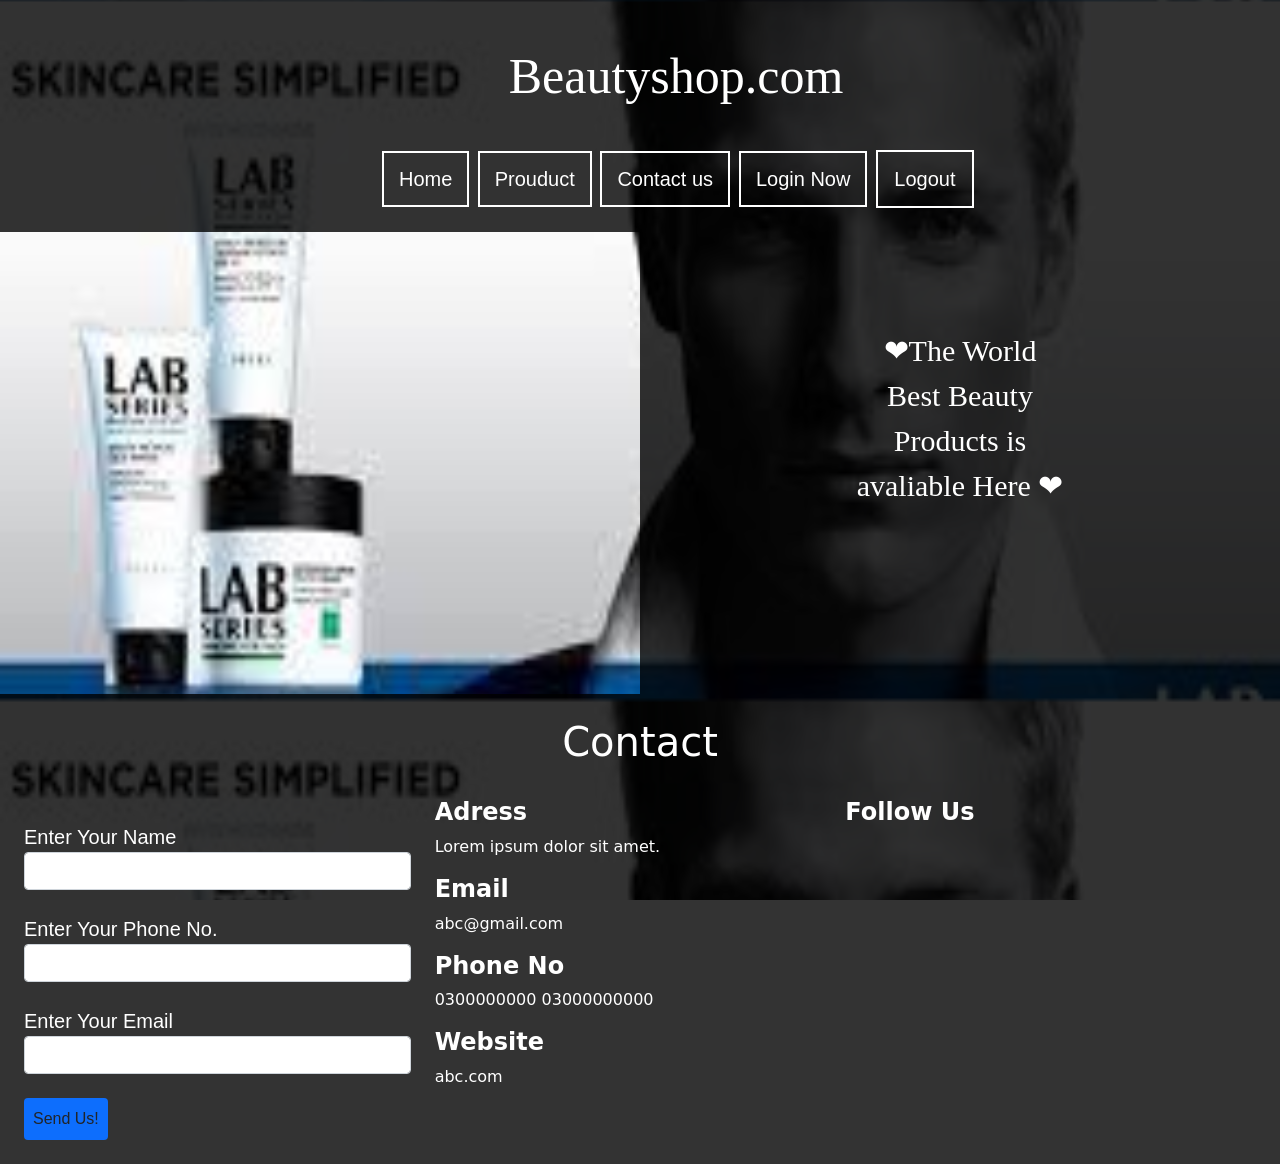
<file: index.html>
<!DOCTYPE html>
<html lang="en">
<head>
    <meta charset="UTF-8">
    <meta name="viewport" content="width=device-width, initial-scale=1.0">
    <title>Document</title>
    <link rel="stylesheet" href="css/bootstrap.min.css">
    <script src="js/bootstrap.bundle.min.js"></script>
    <link rel="stylesheet" href="style.css">
</head>
<style>
    .fonti{
        color: white;
        font-family:Verdana;
    }
</style>
<body>
    
<nav class="navbar navbar-expand-lg   py-3 main_nav d-none d-lg-block" >

<div class="container-fluid">
    
    <button class="navbar-toggler" type="button" data-bs-toggle="collapse"
     data-bs-target="#navbarsupportedcontent" aria-controls="navbarsupportedcontent"
     aria-expand="false" aria-label="Toggle navigation">
    
    <span class="navbar-toggler-icon">&#9776;</span>
    </button>
    <div class="collapse navbar-collapse" id="navbarsupportedcontent">
        <ul class="navbar-nav ms-auto mb-2 mb-lg-0">
           
            <div id="hide">
<nav class="s_nav">
<h1  id="blue">Beautyshop.com</h1>
<table id="menu-btn" , align="center" class="mt-5">
<tr >
<td   ><a href="index.html" id="home" >Home</a></td>
<td     ><a href="product.html" id="home" > Prouduct </a></td>
<td  ><a href="Contact.html" id="home">Contact us </a></td>
<td   ><a href="login.html" id="home">Login Now </a></td>
<td   ><a href="Logout.html" id="home" class="p-3">Logout </a></td>
</tr>
</table>
</nav>

           
            
        </ul>
    </div>
</div>
</nav>


<!-- mobile menu coding -->

<nav class="navbar navbar-expand-lg  main_nav bk py-3 d-block d-lg-none ">

<div class="container-fluid">
    <a href="" class="navbar-brand ms-3 p-2" style="font-weight:bold; font-size:24px; color:white;">
       BeautyShop.com
    </a>
    <button class="navbar-toggler" type="button" data-bs-toggle="collapse"
     data-bs-target="#navbarsupportedcontent" aria-controls="navbarsupportedcontent"
     aria-expand="false" aria-label="Toggle navigation">
    
    <span class="navbar-toggler-icon">&#9776;</span>
    </button>
    <div class="collapse navbar-collapse" id="navbarsupportedcontent">
        <ul class="navbar-nav ms-auto mb-2 mb-lg-0">
            <li class="nav-item px-2">
                <a href="index.html" class="nav-link fonti " >Home</a>
            </li>
             <li class="nav-item px-2">
                <a href="product.html" class="nav-link fonti">Product</a>
            </li>
             <li class="nav-item px-2">
                <a href="contact.html" class="nav-link fonti">Contact us</a>
            </li>
             <li class="nav-item px-2 ">
                <a href="login.html" class="nav-link fonti">Login Now</a>
            </li>
            <li class="nav-item px-2 ">
                <a href="logout.html" class="nav-link fonti">Logout</a>
            </li>
           
            
        </ul>
    </div>
</div>
</nav>

<!-- end mobile menu coding -->

<div class="container-fluid">
    <div class="row">
        
        <div class="col-md-6"></div>
        <div class="col-md-6 main_nav p-5 ">
            <div class="d-flex justify-content-center p-5">
                <div class="g_btn  ">
                  ❤The World Best Beauty Products is avaliable Here ❤
                </div>
            </div>
        </div>


    </div>
</div>


<div class="container-fluid bk main_nav p-4 text-white" id="contact">
    <div class="row">
    <h1 class="text-center">Contact</h1>
<div class="row mt-4">
<div class="col-lg-4">
<form>
<label class="mt-4" for="username">Enter Your Name</label>
<input type="text"class="form-control" id="username" name="username">
<label class="mt-4" for="username">Enter Your Phone No.</label>
<input type="number"class="form-control" id="phone" name="phone">
<label class="mt-4"  for="username">Enter Your Email </label>
<input type="text"class="form-control" id="email" name="email">
<button type="submit" class="btn mt-4 p-2 bg-primary">Send Us!</button>
</form>
</div>
<div class="col-lg-4 -4">

<h4 style="font-weight:bold;">Adress</h4>
<address>Lorem ipsum dolor sit amet.</address>
<h4 style="font-weight:bold;">Email</h4>
<address>abc@gmail.com</address>
<h4 style="font-weight:bold;">Phone No</h4>
<address>0300000000 03000000000</address>
<h4 style="font-weight:bold;">Website</h4>
<address>abc.com</address>

</div>

<div class="col-lg-4">
<h4 style="font-weight:bold;">Follow Us</h4>

</div>

    </div>

  </div>
</body>
</html>
</file>
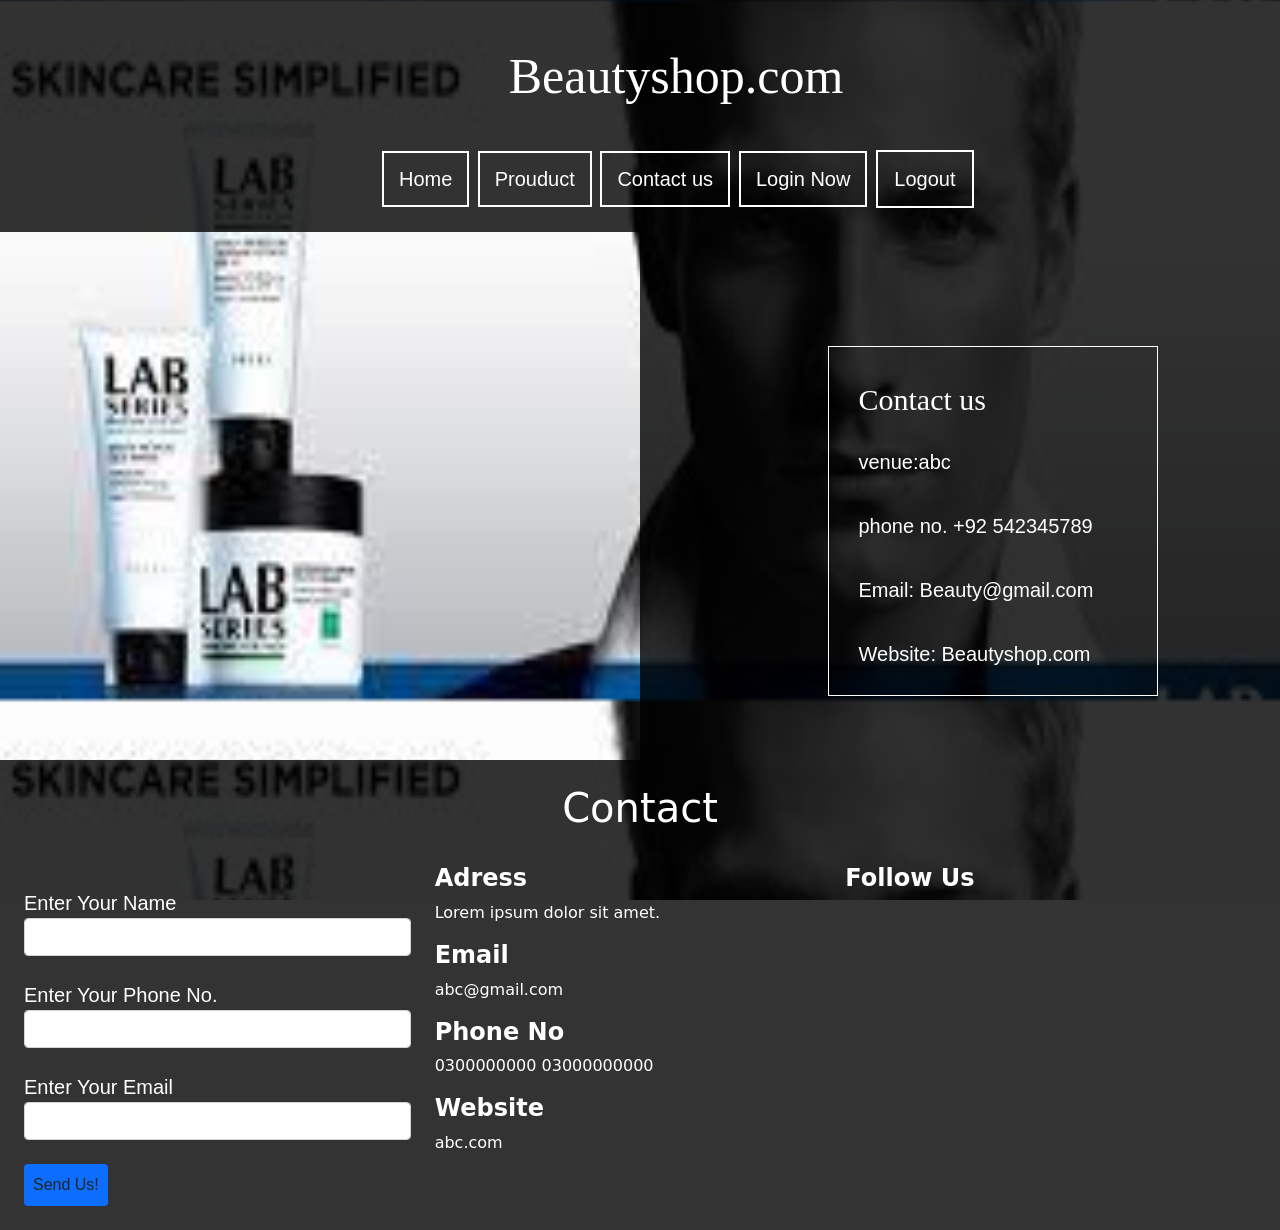
<file: contact.html>
<!DOCTYPE html>
<html lang="en">
<head>
    <meta charset="UTF-8">
    <meta name="viewport" content="width=device-width, initial-scale=1.0">
    <title>Document</title>
    <link rel="stylesheet" href="css/bootstrap.min.css">
    <script src="js/bootstrap.bundle.min.js"></script>
    <link rel="stylesheet" href="style.css">
</head>
<style>
    .fonti{
        color: white;
        font-family:Verdana;
    }
</style>
<body>
    
<nav class="navbar navbar-expand-lg   py-3 main_nav d-none d-lg-block" >

<div class="container-fluid">
    
    <button class="navbar-toggler" type="button" data-bs-toggle="collapse"
     data-bs-target="#navbarsupportedcontent" aria-controls="navbarsupportedcontent"
     aria-expand="false" aria-label="Toggle navigation">
    
    <span class="navbar-toggler-icon">&#9776;</span>
    </button>
    <div class="collapse navbar-collapse" id="navbarsupportedcontent">
        <ul class="navbar-nav ms-auto mb-2 mb-lg-0">
           
            <div id="hide">
<nav class="s_nav">
<h1  id="blue">Beautyshop.com</h1>
<table id="menu-btn" , align="center" class="mt-5">
<tr >
<td   ><a href="index.html" id="home" >Home</a></td>
<td     ><a href="product.html" id="home" > Prouduct </a></td>
<td  ><a href="Contact.html" id="home">Contact us </a></td>
<td   ><a href="login.html" id="home">Login Now </a></td>
<td   ><a href="Logout.html" id="home" class="p-3">Logout </a></td>
</tr>
</table>
</nav>

           
            
        </ul>
    </div>
</div>
</nav>


<!-- mobile menu coding -->

<nav class="navbar navbar-expand-lg  main_nav  py-3 d-block d-lg-none ">

<div class="container-fluid">
    <a href="" class="navbar-brand ms-3 p-2" style="font-weight:bold; font-size:24px; color:white;">
       BeautyShop.com
    </a>
    <button class="navbar-toggler" type="button" data-bs-toggle="collapse"
     data-bs-target="#navbarsupportedcontent" aria-controls="navbarsupportedcontent"
     aria-expand="false" aria-label="Toggle navigation">
    
    <span class="navbar-toggler-icon">&#9776;</span>
    </button>
    <div class="collapse navbar-collapse" id="navbarsupportedcontent">
        <ul class="navbar-nav ms-auto mb-2 mb-lg-0">
            <li class="nav-item px-2">
                <a href="index.html" class="nav-link fonti " >Home</a>
            </li>
             <li class="nav-item px-2">
                <a href="product.html" class="nav-link fonti">Product</a>
            </li>
             <li class="nav-item px-2">
                <a href="contact.html" class="nav-link fonti">Contact us</a>
            </li>
             <li class="nav-item px-2 ">
                <a href="login.html" class="nav-link fonti">Login Now</a>
            </li>
            <li class="nav-item px-2 ">
                <a href="logout.html" class="nav-link fonti">Logout</a>
            </li>
           
            
        </ul>
    </div>
</div>
</nav>

<!-- end mobile menu coding -->

<div class="container-fluid">
    <div class="row">
        
        <div class="col-md-6"></div>
        <div class="col-md-6 main_nav p-5 ">
            <div class="d-flex justify-content-center p-3">
                <fieldset>
<legend>Contact us</legend>
<p  id="contact-button">venue:abc</p><br>
<P id="contact-button">phone no. +92 542345789</P><br>
<p id="contact-button">Email: Beauty@gmail.com</p><br>
<p id="contact-button">Website: Beautyshop.com</p>

</fieldset>
            </div>
        </div>


    </div>
</div>

<div class="container-fluid bk main_nav p-4 text-white" id="contact">
    <div class="row">
    <h1 class="text-center">Contact</h1>
<div class="row mt-4">
<div class="col-lg-4">
<form>
<label class="mt-4" for="username">Enter Your Name</label>
<input type="text"class="form-control" id="username" name="username">
<label class="mt-4" for="username">Enter Your Phone No.</label>
<input type="number"class="form-control" id="phone" name="phone">
<label class="mt-4"  for="username">Enter Your Email </label>
<input type="text"class="form-control" id="email" name="email">
<button type="submit" class="btn mt-4 p-2 bg-primary">Send Us!</button>
</form>
</div>
<div class="col-lg-4 -4">

<h4 style="font-weight:bold;">Adress</h4>
<address>Lorem ipsum dolor sit amet.</address>
<h4 style="font-weight:bold;">Email</h4>
<address>abc@gmail.com</address>
<h4 style="font-weight:bold;">Phone No</h4>
<address>0300000000 03000000000</address>
<h4 style="font-weight:bold;">Website</h4>
<address>abc.com</address>

</div>

<div class="col-lg-4">
<h4 style="font-weight:bold;">Follow Us</h4>

</div>

    </div>

  </div>
</body>
</html>
</file>
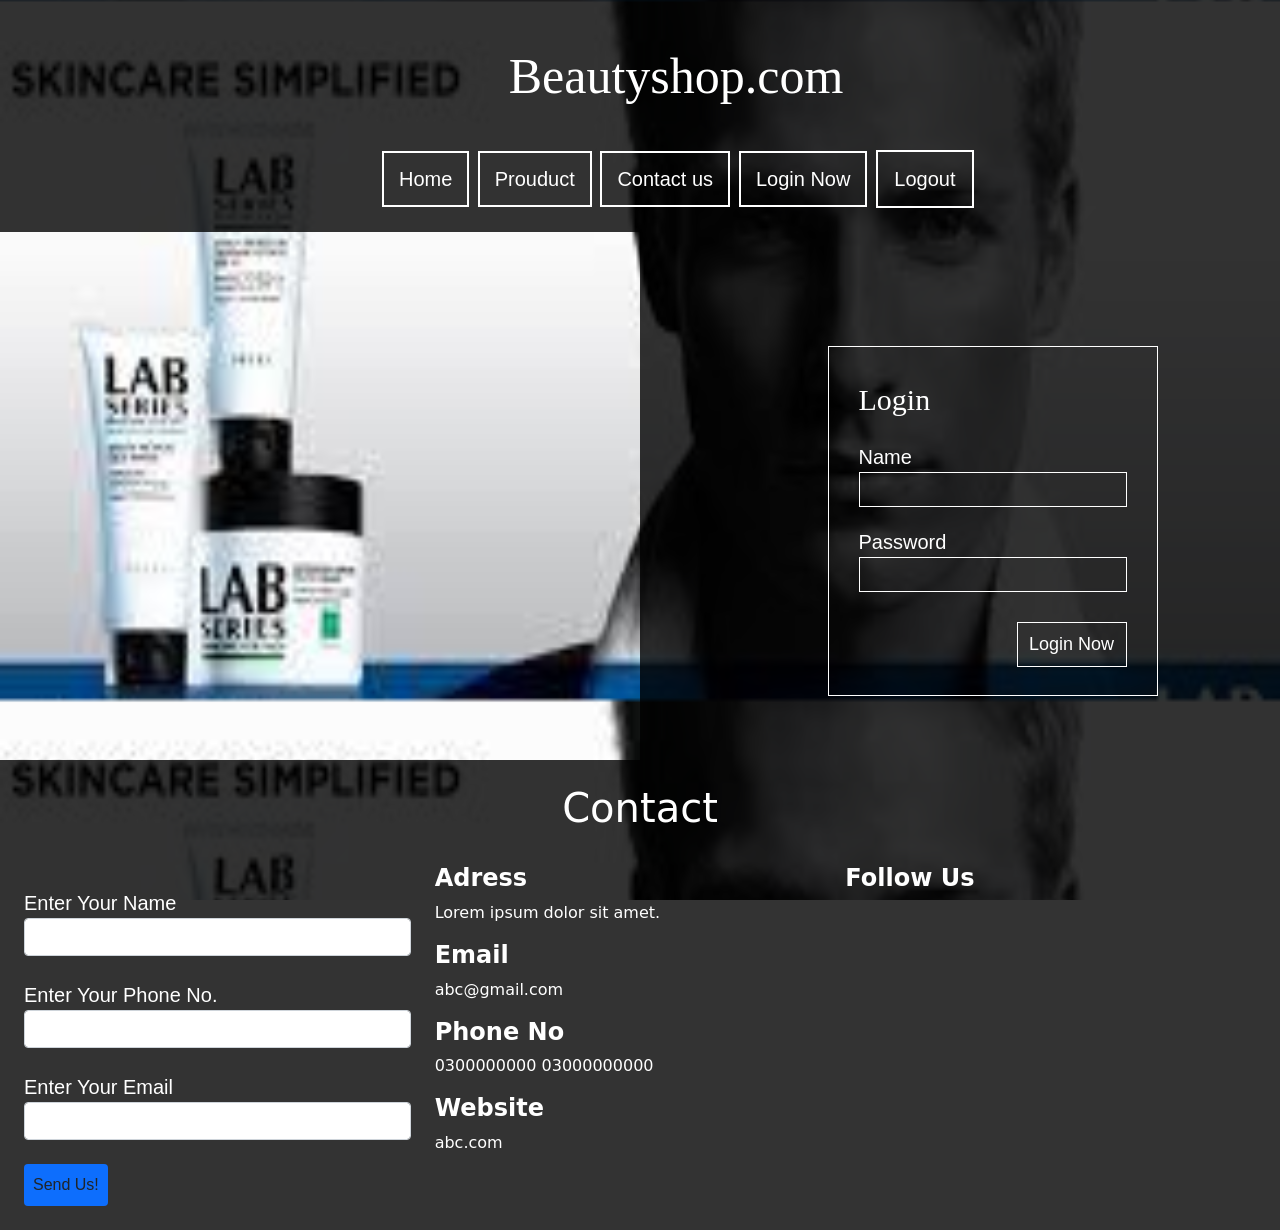
<file: login.html>
<!DOCTYPE html>
<html lang="en">
<head>
    <meta charset="UTF-8">
    <meta name="viewport" content="width=device-width, initial-scale=1.0">
    <title>Document</title>
    <link rel="stylesheet" href="css/bootstrap.min.css">
    <script src="js/bootstrap.bundle.min.js"></script>
    <link rel="stylesheet" href="style.css">
</head>
<style>
    .fonti{
        color: white;
        font-family:Verdana;
    }
</style>
<body>
    
<nav class="navbar navbar-expand-lg   py-3 main_nav d-none d-lg-block" >

<div class="container-fluid">
    
    <button class="navbar-toggler" type="button" data-bs-toggle="collapse"
     data-bs-target="#navbarsupportedcontent" aria-controls="navbarsupportedcontent"
     aria-expand="false" aria-label="Toggle navigation">
    
    <span class="navbar-toggler-icon">&#9776;</span>
    </button>
    <div class="collapse navbar-collapse" id="navbarsupportedcontent">
        <ul class="navbar-nav ms-auto mb-2 mb-lg-0">
           
            <div id="hide">
<nav class="s_nav">
<h1  id="blue">Beautyshop.com</h1>
<table id="menu-btn" , align="center" class="mt-5">
<tr >
<td   ><a href="index.html" id="home" >Home</a></td>
<td     ><a href="product.html" id="home" > Prouduct </a></td>
<td  ><a href="Contact.html" id="home">Contact us </a></td>
<td   ><a href="login.html" id="home">Login Now </a></td>
<td   ><a href="Logout.html" id="home" class="p-3">Logout </a></td>
</tr>
</table>
</nav>

           
            
        </ul>
    </div>
</div>
</nav>


<!-- mobile menu coding -->

<nav class="navbar navbar-expand-lg  main_nav  py-3 d-block d-lg-none ">

<div class="container-fluid">
    <a href="" class="navbar-brand ms-3 p-2" style="font-weight:bold; font-size:24px; color:white;">
       BeautyShop.com
    </a>
    <button class="navbar-toggler" type="button" data-bs-toggle="collapse"
     data-bs-target="#navbarsupportedcontent" aria-controls="navbarsupportedcontent"
     aria-expand="false" aria-label="Toggle navigation">
    
    <span class="navbar-toggler-icon">&#9776;</span>
    </button>
    <div class="collapse navbar-collapse" id="navbarsupportedcontent">
        <ul class="navbar-nav ms-auto mb-2 mb-lg-0">
            <li class="nav-item px-2">
                <a href="index.html" class="nav-link fonti " >Home</a>
            </li>
             <li class="nav-item px-2">
                <a href="product.html" class="nav-link fonti">Product</a>
            </li>
             <li class="nav-item px-2">
                <a href="contact.html" class="nav-link fonti">Contact us</a>
            </li>
             <li class="nav-item px-2 ">
                <a href="login.html" class="nav-link fonti">Login Now</a>
            </li>
            <li class="nav-item px-2 ">
                <a href="logout.html" class="nav-link fonti">Logout</a>
            </li>
           
            
        </ul>
    </div>
</div>
</nav>

<!-- end mobile menu coding -->

<div class="container-fluid">
    <div class="row">
        
        <div class="col-md-6"></div>
        <div class="col-md-6 main_nav p-5 ">
            <div class="d-flex justify-content-center p-3">
               <fieldset>
<legend>Login</legend>

<form>
Name<br>
<input type="text" name="name"  id="f-btn"><br>
Password<br>
<input type="password" name="password" id="f-btn">
<input type="submit" value="Login Now"  id="lo-btn">
</form>
</fieldset>
            </div>
        </div>


    </div>
</div>

<div class="container-fluid bk main_nav p-4 text-white" id="contact">
    <div class="row">
    <h1 class="text-center">Contact</h1>
<div class="row mt-4">
<div class="col-lg-4">
<form>
<label class="mt-4" for="username">Enter Your Name</label>
<input type="text"class="form-control" id="username" name="username">
<label class="mt-4" for="username">Enter Your Phone No.</label>
<input type="number"class="form-control" id="phone" name="phone">
<label class="mt-4"  for="username">Enter Your Email </label>
<input type="text"class="form-control" id="email" name="email">
<button type="submit" class="btn mt-4 p-2 bg-primary">Send Us!</button>
</form>
</div>
<div class="col-lg-4 -4">

<h4 style="font-weight:bold;">Adress</h4>
<address>Lorem ipsum dolor sit amet.</address>
<h4 style="font-weight:bold;">Email</h4>
<address>abc@gmail.com</address>
<h4 style="font-weight:bold;">Phone No</h4>
<address>0300000000 03000000000</address>
<h4 style="font-weight:bold;">Website</h4>
<address>abc.com</address>

</div>

<div class="col-lg-4">
<h4 style="font-weight:bold;">Follow Us</h4>

</div>

    </div>

  </div>
</body>
</html>
</file>
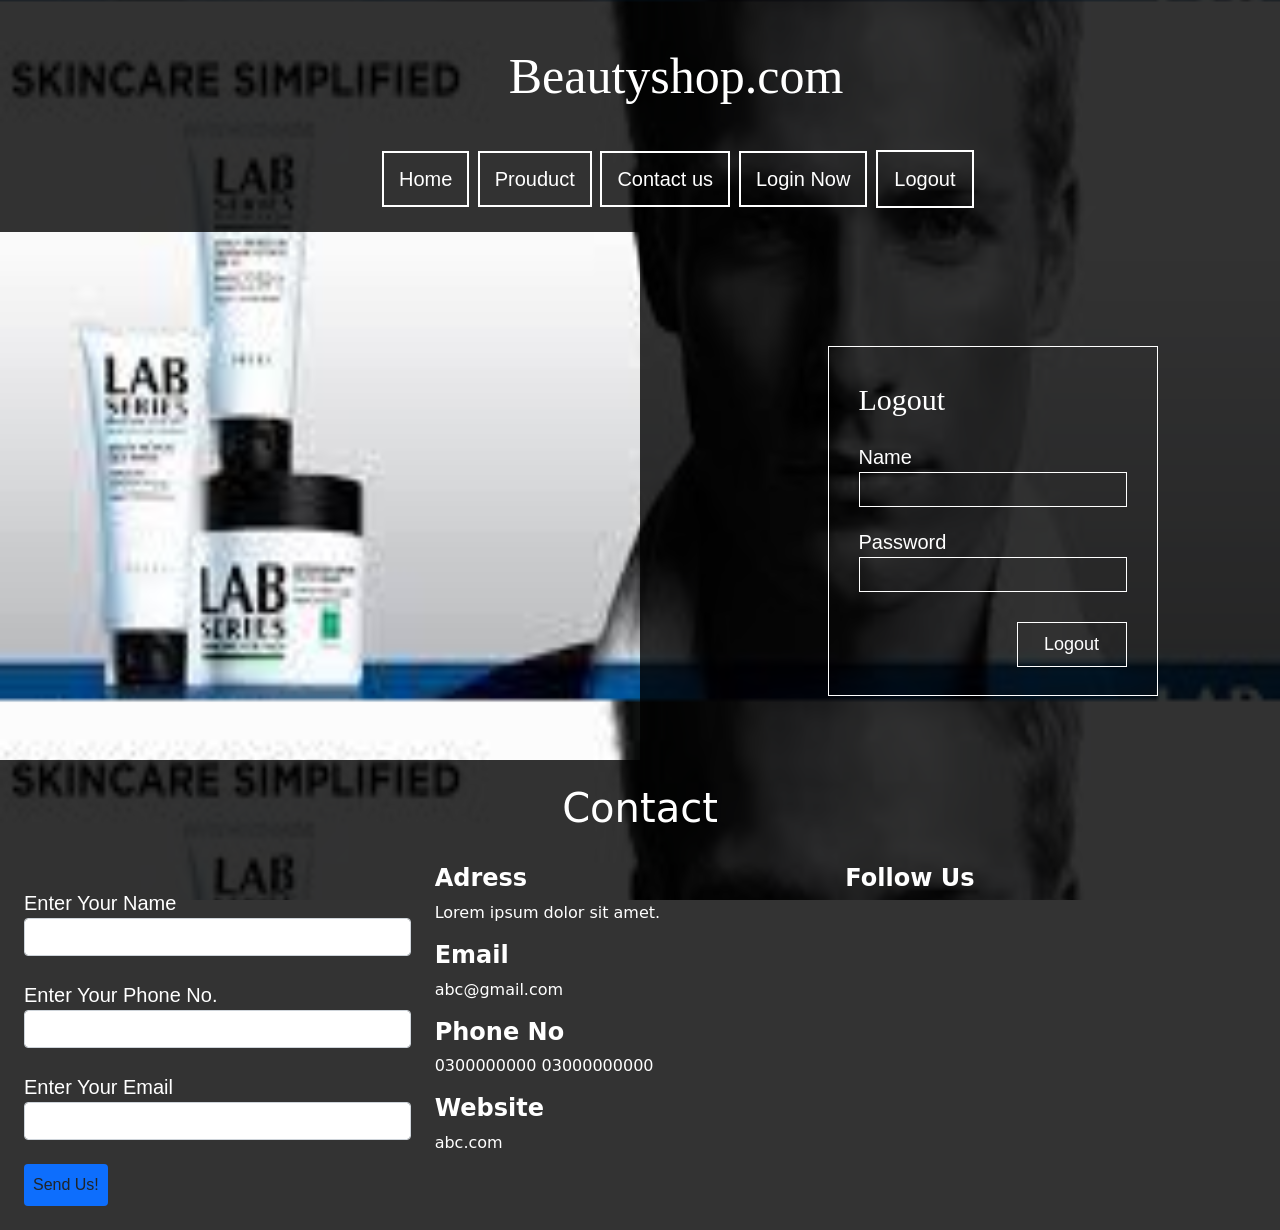
<file: logout.html>
<!DOCTYPE html>
<html lang="en">
<head>
    <meta charset="UTF-8">
    <meta name="viewport" content="width=device-width, initial-scale=1.0">
    <title>Document</title>
    <link rel="stylesheet" href="css/bootstrap.min.css">
    <script src="js/bootstrap.bundle.min.js"></script>
    <link rel="stylesheet" href="style.css">
</head>
<style>
    .fonti{
        color: white;
        font-family:Verdana;
    }
</style>
<body>
    
<nav class="navbar navbar-expand-lg   py-3 main_nav d-none d-lg-block" >

<div class="container-fluid">
    
    <button class="navbar-toggler" type="button" data-bs-toggle="collapse"
     data-bs-target="#navbarsupportedcontent" aria-controls="navbarsupportedcontent"
     aria-expand="false" aria-label="Toggle navigation">
    
    <span class="navbar-toggler-icon">&#9776;</span>
    </button>
    <div class="collapse navbar-collapse" id="navbarsupportedcontent">
        <ul class="navbar-nav ms-auto mb-2 mb-lg-0">
           
            <div id="hide">
<nav class="s_nav">
<h1  id="blue">Beautyshop.com</h1>
<table id="menu-btn" , align="center" class="mt-5">
<tr >
<td   ><a href="index.html" id="home" >Home</a></td>
<td     ><a href="product.html" id="home" > Prouduct </a></td>
<td  ><a href="Contact.html" id="home">Contact us </a></td>
<td   ><a href="login.html" id="home">Login Now </a></td>
<td   ><a href="Logout.html" id="home" class="p-3">Logout </a></td>
</tr>
</table>
</nav>

           
            
        </ul>
    </div>
</div>
</nav>


<!-- mobile menu coding -->

<nav class="navbar navbar-expand-lg  main_nav  py-3 d-block d-lg-none ">

<div class="container-fluid">
    <a href="" class="navbar-brand ms-3 p-2" style="font-weight:bold; font-size:24px; color:white;">
       BeautyShop.com
    </a>
    <button class="navbar-toggler" type="button" data-bs-toggle="collapse"
     data-bs-target="#navbarsupportedcontent" aria-controls="navbarsupportedcontent"
     aria-expand="false" aria-label="Toggle navigation">
    
    <span class="navbar-toggler-icon">&#9776;</span>
    </button>
    <div class="collapse navbar-collapse" id="navbarsupportedcontent">
        <ul class="navbar-nav ms-auto mb-2 mb-lg-0">
            <li class="nav-item px-2">
                <a href="index.html" class="nav-link fonti " >Home</a>
            </li>
             <li class="nav-item px-2">
                <a href="product.html" class="nav-link fonti">Product</a>
            </li>
             <li class="nav-item px-2">
                <a href="contact.html" class="nav-link fonti">Contact us</a>
            </li>
             <li class="nav-item px-2 ">
                <a href="login.html" class="nav-link fonti">Login Now</a>
            </li>
            <li class="nav-item px-2 ">
                <a href="logout.html" class="nav-link fonti">Logout</a>
            </li>
           
            
        </ul>
    </div>
</div>
</nav>

<!-- end mobile menu coding -->

<div class="container-fluid">
    <div class="row">
        
        <div class="col-md-6"></div>
        <div class="col-md-6 main_nav p-5 ">
            <div class="d-flex justify-content-center p-3">
               <fieldset>
<legend>Logout</legend>

<form>
Name<br>
<input type="text" name="name"  id="f-btn"><br>
Password<br>
<input type="password" name="password" id="f-btn">
<input type="submit" value="Logout"  id="lo-btn">
</form>
</fieldset>
            </div>
        </div>


    </div>
</div>

<div class="container-fluid bk main_nav p-4 text-white" id="contact">
    <div class="row">
    <h1 class="text-center">Contact</h1>
<div class="row mt-4">
<div class="col-lg-4">
<form>
<label class="mt-4" for="username">Enter Your Name</label>
<input type="text"class="form-control" id="username" name="username">
<label class="mt-4" for="username">Enter Your Phone No.</label>
<input type="number"class="form-control" id="phone" name="phone">
<label class="mt-4"  for="username">Enter Your Email </label>
<input type="text"class="form-control" id="email" name="email">
<button type="submit" class="btn mt-4 p-2 bg-primary">Send Us!</button>
</form>
</div>
<div class="col-lg-4 -4">

<h4 style="font-weight:bold;">Adress</h4>
<address>Lorem ipsum dolor sit amet.</address>
<h4 style="font-weight:bold;">Email</h4>
<address>abc@gmail.com</address>
<h4 style="font-weight:bold;">Phone No</h4>
<address>0300000000 03000000000</address>
<h4 style="font-weight:bold;">Website</h4>
<address>abc.com</address>

</div>

<div class="col-lg-4">
<h4 style="font-weight:bold;">Follow Us</h4>

</div>

    </div>

  </div>
</body>
</html>
</file>
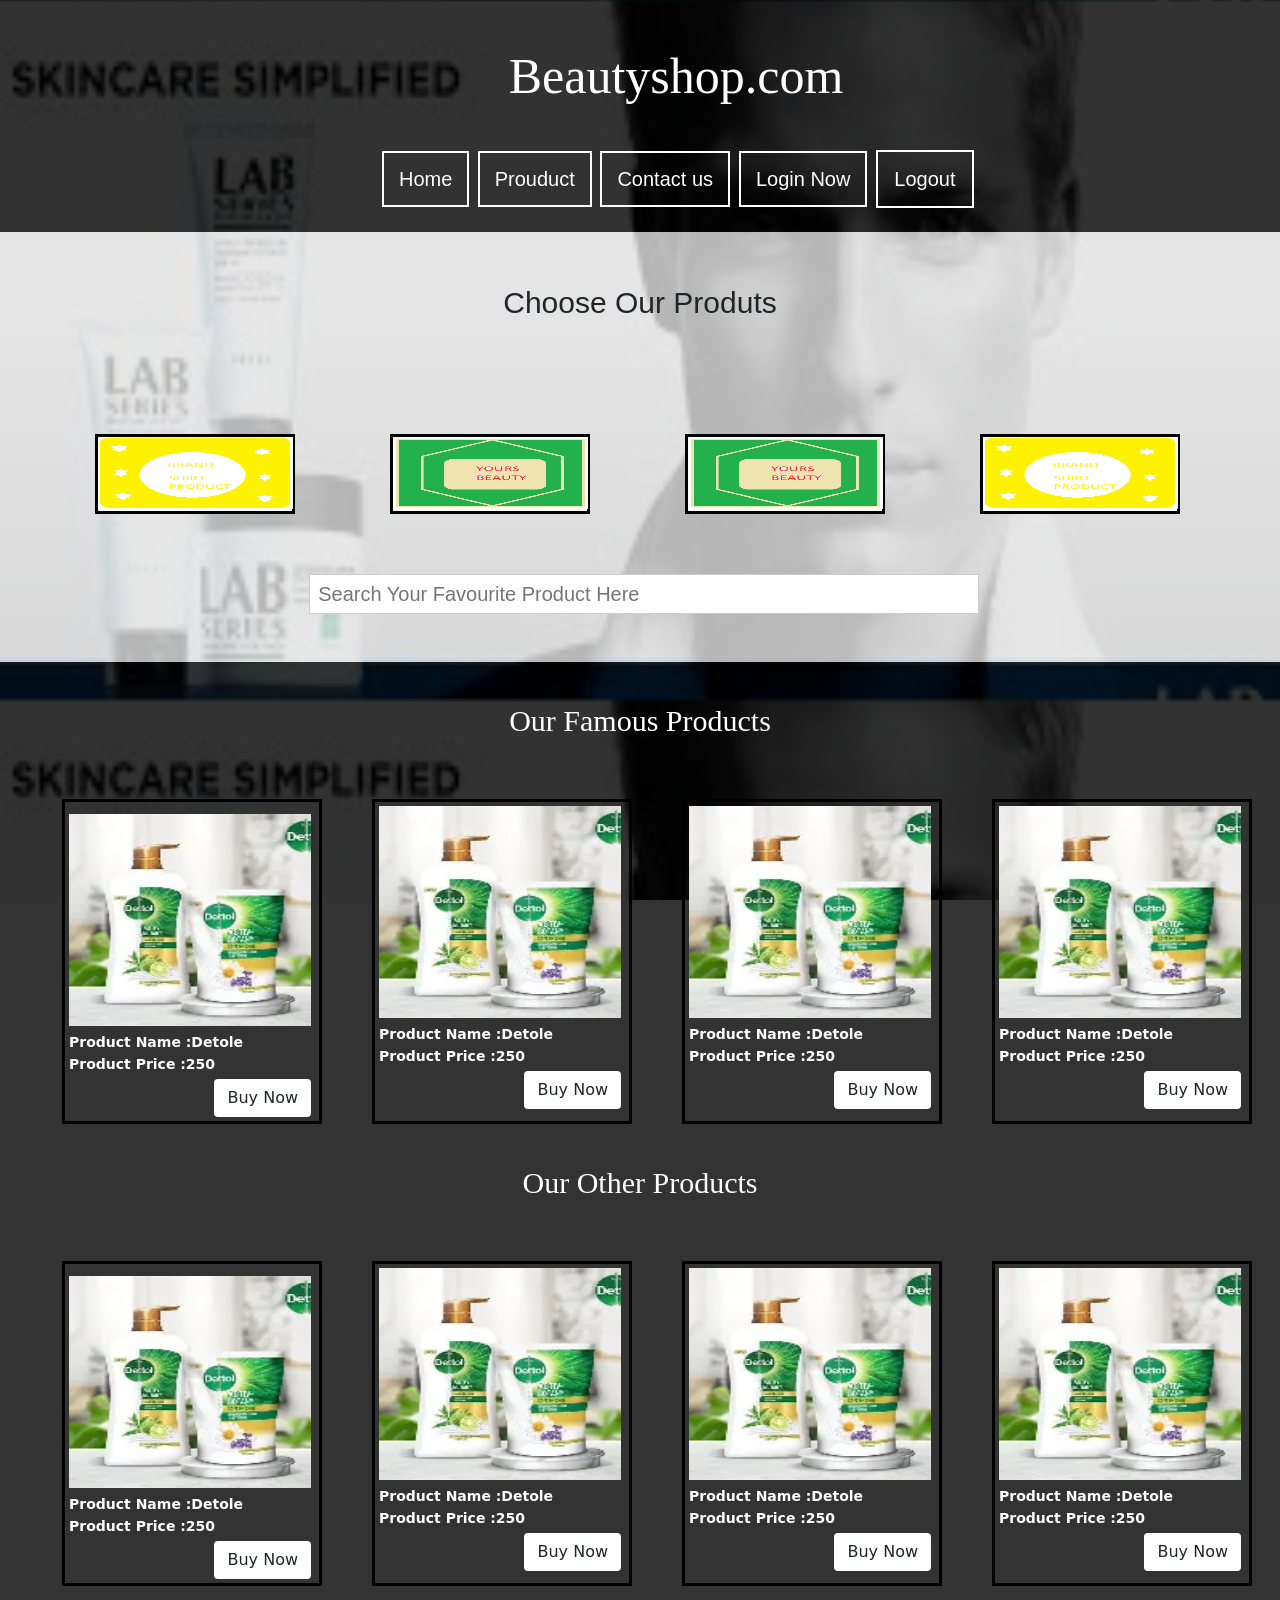
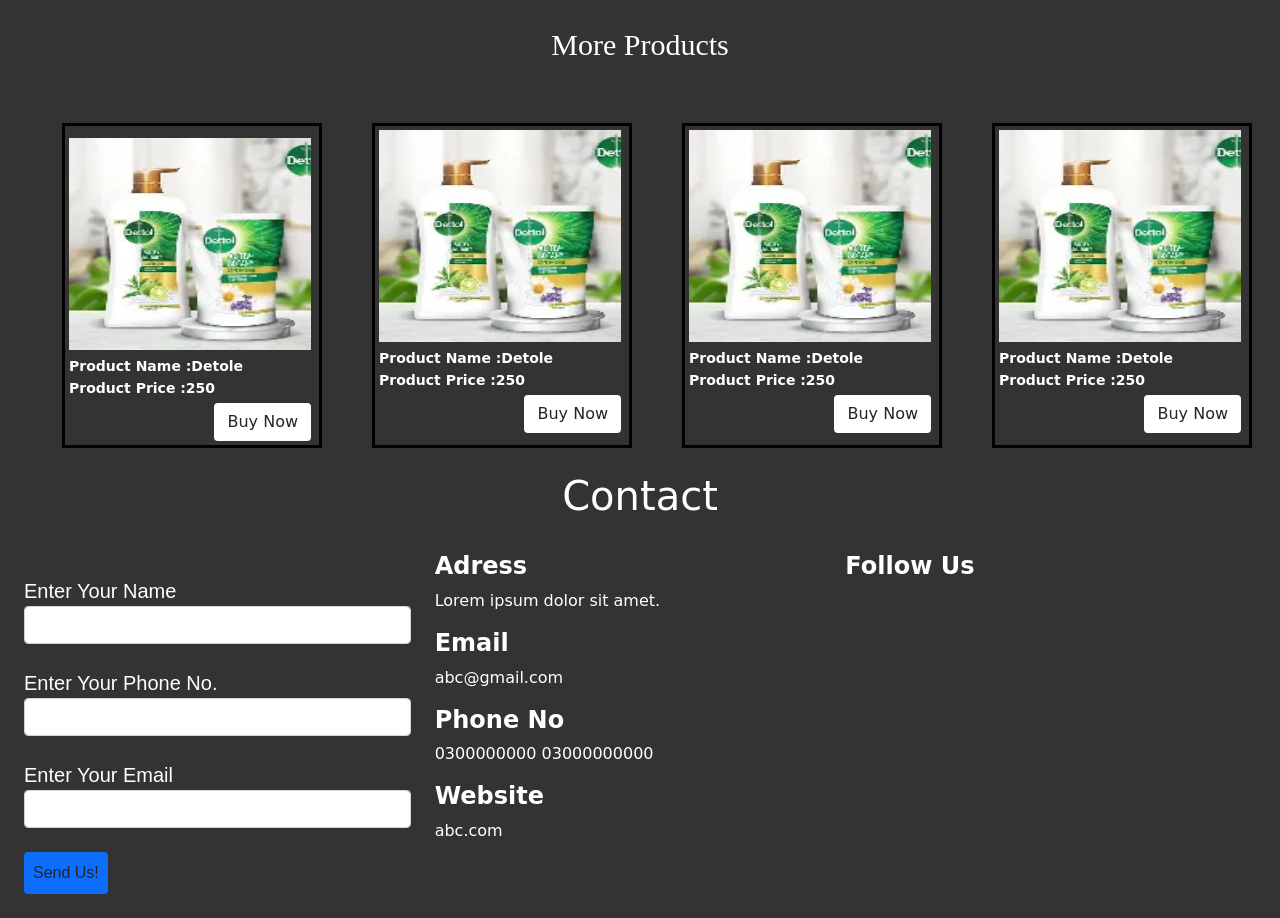
<file: product.html>
<!DOCTYPE html>
<html lang="en">
<head>
    <meta charset="UTF-8">
    <meta name="viewport" content="width=device-width, initial-scale=1.0">
    <title>Document</title>
    <link rel="stylesheet" href="css/bootstrap.min.css">
    <script src="js/bootstrap.bundle.min.js"></script>
    <link rel="stylesheet" href="style.css">
</head>
<style>
    .fonti{
        color: white;
        font-family:Verdana;
    }
</style>
<body>
    
<nav class="navbar navbar-expand-lg   py-3 main_nav d-none d-lg-block" >

<div class="container-fluid">
    
    <button class="navbar-toggler" type="button" data-bs-toggle="collapse"
     data-bs-target="#navbarsupportedcontent" aria-controls="navbarsupportedcontent"
     aria-expand="false" aria-label="Toggle navigation">
    
    <span class="navbar-toggler-icon">&#9776;</span>
    </button>
    <div class="collapse navbar-collapse" id="navbarsupportedcontent">
        <ul class="navbar-nav ms-auto mb-2 mb-lg-0">
           
            <div id="hide">
<nav class="s_nav">
<h1  id="blue">Beautyshop.com</h1>
<table id="menu-btn" , align="center" class="mt-5">
<tr >
<td   ><a href="index.html" id="home" >Home</a></td>
<td     ><a href="product.html" id="home" > Prouduct </a></td>
<td  ><a href="Contact.html" id="home">Contact us </a></td>
<td   ><a href="login.html" id="home">Login Now </a></td>
<td   ><a href="Logout.html" id="home" class="p-3">Logout </a></td>
</tr>
</table>
</nav>

           
            
        </ul>
    </div>
</div>
</nav>


<!-- mobile menu coding -->

<nav class="navbar navbar-expand-lg  main_nav  py-3 d-block d-lg-none ">

<div class="container-fluid">
    <a href="" class="navbar-brand ms-3 p-2" style="font-weight:bold; font-size:24px; color:white;">
       BeautyShop.com
    </a>
    <button class="navbar-toggler" type="button" data-bs-toggle="collapse"
     data-bs-target="#navbarsupportedcontent" aria-controls="navbarsupportedcontent"
     aria-expand="false" aria-label="Toggle navigation">
    
    <span class="navbar-toggler-icon">&#9776;</span>
    </button>
    <div class="collapse navbar-collapse" id="navbarsupportedcontent">
        <ul class="navbar-nav ms-auto mb-2 mb-lg-0">
            <li class="nav-item px-2">
                <a href="index.html" class="nav-link fonti " >Home</a>
            </li>
             <li class="nav-item px-2">
                <a href="product.html" class="nav-link fonti">Product</a>
            </li>
             <li class="nav-item px-2">
                <a href="contact.html" class="nav-link fonti">Contact us</a>
            </li>
             <li class="nav-item px-2 ">
                <a href="login.html" class="nav-link fonti">Login Now</a>
            </li>
            <li class="nav-item px-2 ">
                <a href="logout.html" class="nav-link fonti">Logout</a>
            </li>
           
            
        </ul>
    </div>
</div>
</nav>

<!-- end mobile menu coding -->
<section id="brand" class="pb-5">
<div class="container-fluid">
    <div class="row">
        <div class="col-md-12">
            <p id="choose" class="mt-5">Choose Our Produts</p><br>
        </div>
    </div>
</div>
<div class="container-fluid text-center">
    <div class="row">
        
        <div class="col-md-3 mt-5  p-0" id="brand-bar">
            <img src="image/1.png" alt="" style="width:195px; height:72px;" class="bd">
        </div>
        <div class="col-md-3 mt-5 p-0" id="brand-bar">
             <img src="image/2.png" alt="" style="width:195px; height:72px;" class="bd">
        </div>
        <div class="col-md-3 mt-5 p-0" id="brand-bar">
             <img src="image/2.png" alt="" style="width:195px; height:72px;" class="bd">
        </div>
        <div class="col-md-3 mt-5 p-0" id="brand-bar">
             <img src="image/1.png" alt="" style="width:195px; height:72px;" class="bd">
        </div>

    </div>
</div>

<div class="container">
    <div class="row">
        <div class="col-md-12">
            <input type="search" class="fs-5 ms-2 p-2" name="search"  id="search-button" placeholder="Search Your Favourite Product Here">
        </div>

    </div>
</div>
</section>


<div class="container-fluid ">
    <div class="row ">
        <div id="dove-name" >
            <p id="dove" class="mt-3 mb-3"> Our Famous  Products</p>
        <div class="col-md-3 pt-2" id="dove-btn">

            <div class="row">
                        <div class="col-12">
                            <img src="images/9.png" class="p-1"  alt="" style="width:250px;height:220px;">
                        </div>

            </div>
             <div class="row">
                        <div class="col-12">
                            <small class="text-white text-bold  ms-1" style="font-weight:bold;">Product Name :Detole </small>
                        </div>

            </div>
             <div class="row">
                        <div class="col-12">
                             <small class="text-white text-bold  ms-1" style="font-weight:bold; float:left;">Product Price :250</small>
                        </div>

            </div>
             <div class="row">
                        <div class="col-12">
                            <button class="btn bg-white mt-1 me-2" style="float:right;">Buy Now</button>
                        </div>

            </div>
            
           
            
            
        </div>
        <div class="col-md-3" id="dove-btn">
             <div class="row">
                        <div class="col-12">
                            <img src="images/9.png" class="p-1"  alt="" style="width:250px;height:220px;">
                        </div>

            </div>
             <div class="row">
                        <div class="col-12">
                            <small class="text-white text-bold  ms-1" style="font-weight:bold;">Product Name :Detole </small>
                        </div>

            </div>
             <div class="row">
                        <div class="col-12">
                             <small class="text-white text-bold  ms-1" style="font-weight:bold; float:left;">Product Price :250</small>
                        </div>

            </div>
             <div class="row">
                        <div class="col-12">
                            <button class="btn bg-white mt-1 me-2" style="float:right;">Buy Now</button>
                        </div>

            </div>
            
           
             <!-- <img src="images/1.png" class="p-1"  alt="" style="width:250px;height:220px;">
            <small class="text-white text-bold  ms-1" style="font-weight:bold;">Product Name :Brand Shirt </small>
            <small class="text-white text-bold  ms-1" style="font-weight:bold; float:left;">Product Price :2500</small>
            <button class="btn bg-white mt-4 me-2" style="float:right;">Buy Now</button> -->
        </div>
        <div class="col-md-3" id="dove-btn">
             <div class="row">
                        <div class="col-12">
                            <img src="images/9.png" class="p-1"  alt="" style="width:250px;height:220px;">
                        </div>

            </div>
             <div class="row">
                        <div class="col-12">
                            <small class="text-white text-bold  ms-1" style="font-weight:bold;">Product Name :Detole </small>
                        </div>

            </div>
             <div class="row">
                        <div class="col-12">
                             <small class="text-white text-bold  ms-1" style="font-weight:bold; float:left;">Product Price :250</small>
                        </div>

            </div>
             <div class="row">
                        <div class="col-12">
                            <button class="btn bg-white mt-1 me-2" style="float:right;">Buy Now</button>
                        </div>

            </div>
            
           
             <!-- <img src="images/3.png" class="p-2"  alt="" style="width:250px;height:220px;">
            <small class="text-white text-bold  ms-1" style="font-weight:bold;">Product Name :Brand Shirt </small>
            <small class="text-white text-bold  ms-1" style="font-weight:bold; float:left;">Product Price :2500</small>
            <button class="btn bg-white mt-4 me-2" style="float:right;">Buy Now</button> -->
        </div>
        <div class="col-md-3"  id="dove-btn">
             <div class="row">
                        <div class="col-12">
                            <img src="images/9.png" class="p-1"  alt="" style="width:250px;height:220px;">
                        </div>

            </div>
             <div class="row">
                        <div class="col-12">
                            <small class="text-white text-bold  ms-1" style="font-weight:bold;">Product Name :Detole </small>
                        </div>

            </div>
             <div class="row">
                        <div class="col-12">
                             <small class="text-white text-bold  ms-1" style="font-weight:bold; float:left;">Product Price :250</small>
                        </div>

            </div>
             <div class="row">
                        <div class="col-12">
                            <button class="btn bg-white mt-1 me-2" style="float:right;">Buy Now</button>
                        </div>

            </div>
            
           
             <!-- <img src="images/9.png" class="p-1"  alt="" style="width:250px;height:220px;">
            <small class="text-white text-bold  ms-1" style="font-weight:bold;">Product Name :Detole </small>
            <small class="text-white text-bold  ms-1" style="font-weight:bold; float:left;">Product Price :250</small>
            <button class="btn bg-white mt-4 me-2" style="float:right;">Buy Now</button> -->
        </div>
        
        </div>
    </div>
</div>
<div class="container-fluid ">
    <div class="row ">
        <div id="dove-name" >
            <p id="dove" class="mt-3 mb-3"> Our Other  Products</p>
        <div class="col-md-3 pt-2" id="dove-btn">
             <div class="row">
                        <div class="col-12">
                            <img src="images/9.png" class="p-1"  alt="" style="width:250px;height:220px;">
                        </div>

            </div>
             <div class="row">
                        <div class="col-12">
                            <small class="text-white text-bold  ms-1" style="font-weight:bold;">Product Name :Detole </small>
                        </div>

            </div>
             <div class="row">
                        <div class="col-12">
                             <small class="text-white text-bold  ms-1" style="font-weight:bold; float:left;">Product Price :250</small>
                        </div>

            </div>
             <div class="row">
                        <div class="col-12">
                            <button class="btn bg-white mt-1 me-2" style="float:right;">Buy Now</button>
                        </div>

            </div>
            
           

            <!-- <img src="images/10.png" class="p-1"  alt="" style="width:250px;height:220px;">
            <small class="text-white text-bold  ms-1" style="font-weight:bold;">Product Name :Detole </small>
            <small class="text-white text-bold  ms-1" style="font-weight:bold; float:left;">Product Price :250</small>
            <button class="btn bg-white mt-4 me-2" style="float:right;">Buy Now</button> -->
            
        </div>
        <div class="col-md-3" id="dove-btn">
             <div class="row">
                        <div class="col-12">
                            <img src="images/9.png" class="p-1"  alt="" style="width:250px;height:220px;">
                        </div>

            </div>
             <div class="row">
                        <div class="col-12">
                            <small class="text-white text-bold  ms-1" style="font-weight:bold;">Product Name :Detole </small>
                        </div>

            </div>
             <div class="row">
                        <div class="col-12">
                             <small class="text-white text-bold  ms-1" style="font-weight:bold; float:left;">Product Price :250</small>
                        </div>

            </div>
             <div class="row">
                        <div class="col-12">
                            <button class="btn bg-white mt-1 me-2" style="float:right;">Buy Now</button>
                        </div>

            </div>
            
           
             <!-- <img src="images/1.png" class="p-1"  alt="" style="width:250px;height:220px;">
            <small class="text-white text-bold  ms-1" style="font-weight:bold;">Product Name :Brand Shirt </small>
            <small class="text-white text-bold  ms-1" style="font-weight:bold; float:left;">Product Price :2500</small>
            <button class="btn bg-white mt-4 me-2" style="float:right;">Buy Now</button> -->
        </div>
        <div class="col-md-3" id="dove-btn">
             <div class="row">
                        <div class="col-12">
                            <img src="images/9.png" class="p-1"  alt="" style="width:250px;height:220px;">
                        </div>

            </div>
             <div class="row">
                        <div class="col-12">
                            <small class="text-white text-bold  ms-1" style="font-weight:bold;">Product Name :Detole </small>
                        </div>

            </div>
             <div class="row">
                        <div class="col-12">
                             <small class="text-white text-bold  ms-1" style="font-weight:bold; float:left;">Product Price :250</small>
                        </div>

            </div>
             <div class="row">
                        <div class="col-12">
                            <button class="btn bg-white mt-1 me-2" style="float:right;">Buy Now</button>
                        </div>

            </div>
            
           
             <!-- <img src="images/3.png" class="p-2"  alt="" style="width:250px;height:220px;">
            <small class="text-white text-bold  ms-1" style="font-weight:bold;">Product Name :Brand Shirt </small>
            <small class="text-white text-bold  ms-1" style="font-weight:bold; float:left;">Product Price :2500</small>
            <button class="btn bg-white mt-4 me-2" style="float:right;">Buy Now</button> -->
        </div>
        <div class="col-md-3"  id="dove-btn">
             <div class="row">
                        <div class="col-12">
                            <img src="images/9.png" class="p-1"  alt="" style="width:250px;height:220px;">
                        </div>

            </div>
             <div class="row">
                        <div class="col-12">
                            <small class="text-white text-bold  ms-1" style="font-weight:bold;">Product Name :Detole </small>
                        </div>

            </div>
             <div class="row">
                        <div class="col-12">
                             <small class="text-white text-bold  ms-1" style="font-weight:bold; float:left;">Product Price :250</small>
                        </div>

            </div>
             <div class="row">
                        <div class="col-12">
                            <button class="btn bg-white mt-1 me-2" style="float:right;">Buy Now</button>
                        </div>

            </div>
            
           
             <!-- <img src="images/10.png" class="p-1"  alt="" style="width:250px;height:220px;">
            <small class="text-white text-bold  ms-1" style="font-weight:bold;">Product Name :Detole </small>
            <small class="text-white text-bold  ms-1" style="font-weight:bold; float:left;">Product Price :250</small>
            <button class="btn bg-white mt-4 me-2" style="float:right;">Buy Now</button> -->
        </div>
        
        </div>
    </div>
</div>
<div class="container-fluid ">
    <div class="row ">
        <div id="dove-name" >
            <p id="dove" class="mt-3 mb-3"> More  Products</p>
        <div class="col-md-3 pt-2" id="dove-btn">

            <!-- <img src="images/9.png" class="p-1"  alt="" style="width:250px;height:220px;">
            <small class="text-white text-bold  ms-1" style="font-weight:bold;">Product Name :Detole </small>
            <small class="text-white text-bold  ms-1" style="font-weight:bold; float:left;">Product Price :250</small>
            <button class="btn bg-white mt-4 me-2" style="float:right;">Buy Now</button> -->
             <div class="row">
                        <div class="col-12">
                            <img src="images/9.png" class="p-1"  alt="" style="width:250px;height:220px;">
                        </div>

            </div>
             <div class="row">
                        <div class="col-12">
                            <small class="text-white text-bold  ms-1" style="font-weight:bold;">Product Name :Detole </small>
                        </div>

            </div>
             <div class="row">
                        <div class="col-12">
                             <small class="text-white text-bold  ms-1" style="font-weight:bold; float:left;">Product Price :250</small>
                        </div>

            </div>
             <div class="row">
                        <div class="col-12">
                            <button class="btn bg-white mt-1 me-2" style="float:right;">Buy Now</button>
                        </div>

            </div>
            
           
            
        </div>
        <div class="col-md-3" id="dove-btn">
             <!-- <img src="images/15.png" class="p-1"  alt="" style="width:250px;height:220px;">
            <small class="text-white text-bold  ms-1" style="font-weight:bold;">Product Name :Beauty Cream </small>
            <small class="text-white text-bold  ms-1" style="font-weight:bold; float:left;">Product Price :2500</small>
            <button class="btn bg-white mt-4 me-2" style="float:right;">Buy Now</button> -->
             <div class="row">
                        <div class="col-12">
                            <img src="images/9.png" class="p-1"  alt="" style="width:250px;height:220px;">
                        </div>

            </div>
             <div class="row">
                        <div class="col-12">
                            <small class="text-white text-bold  ms-1" style="font-weight:bold;">Product Name :Detole </small>
                        </div>

            </div>
             <div class="row">
                        <div class="col-12">
                             <small class="text-white text-bold  ms-1" style="font-weight:bold; float:left;">Product Price :250</small>
                        </div>

            </div>
             <div class="row">
                        <div class="col-12">
                            <button class="btn bg-white mt-1 me-2" style="float:right;">Buy Now</button>
                        </div>

            </div>
            
           
        </div>
        <div class="col-md-3" id="dove-btn">
             <!-- <img src="images/3.png" class="p-2"  alt="" style="width:250px;height:220px;">
            <small class="text-white text-bold  ms-1" style="font-weight:bold;">Product Name :Brand Shirt </small>
            <small class="text-white text-bold  ms-1" style="font-weight:bold; float:left;">Product Price :2500</small>
            <button class="btn bg-white mt-4 me-2" style="float:right;">Buy Now</button> -->
             <div class="row">
                        <div class="col-12">
                            <img src="images/9.png" class="p-1"  alt="" style="width:250px;height:220px;">
                        </div>

            </div>
             <div class="row">
                        <div class="col-12">
                            <small class="text-white text-bold  ms-1" style="font-weight:bold;">Product Name :Detole </small>
                        </div>

            </div>
             <div class="row">
                        <div class="col-12">
                             <small class="text-white text-bold  ms-1" style="font-weight:bold; float:left;">Product Price :250</small>
                        </div>

            </div>
             <div class="row">
                        <div class="col-12">
                            <button class="btn bg-white mt-1 me-2" style="float:right;">Buy Now</button>
                        </div>

            </div>
            
           
        </div>
        <div class="col-md-3"  id="dove-btn">
             <div class="row">
                        <div class="col-12">
                            <img src="images/9.png" class="p-1"  alt="" style="width:250px;height:220px;">
                        </div>

            </div>
             <div class="row">
                        <div class="col-12">
                            <small class="text-white text-bold  ms-1" style="font-weight:bold;">Product Name :Detole </small>
                        </div>

            </div>
             <div class="row">
                        <div class="col-12">
                             <small class="text-white text-bold  ms-1" style="font-weight:bold; float:left;">Product Price :250</small>
                        </div>

            </div>
             <div class="row">
                        <div class="col-12">
                            <button class="btn bg-white mt-1 me-2" style="float:right;">Buy Now</button>
                        </div>

            </div>
            
           
             <!-- <img src="images/9.png" class="p-1"  alt="" style="width:250px;height:220px;">
            <small class="text-white text-bold  ms-1" style="font-weight:bold;">Product Name :Detole </small>
            <small class="text-white text-bold  ms-1" style="font-weight:bold; float:left;">Product Price :250</small>
            <button class="btn bg-white mt-4 me-2" style="float:right;">Buy Now</button> -->
        </div>
        
        </div>
    </div>
</div>


<div class="container-fluid bk main_nav p-4 text-white" id="contact">
    <div class="row">
    <h1 class="text-center">Contact</h1>
<div class="row mt-4">
<div class="col-lg-4">
<form>
<label class="mt-4" for="username">Enter Your Name</label>
<input type="text"class="form-control" id="username" name="username">
<label class="mt-4" for="username">Enter Your Phone No.</label>
<input type="number"class="form-control" id="phone" name="phone">
<label class="mt-4"  for="username">Enter Your Email </label>
<input type="text"class="form-control" id="email" name="email">
<button type="submit" class="btn mt-4 p-2 bg-primary">Send Us!</button>
</form>
</div>
<div class="col-lg-4 -4">

<h4 style="font-weight:bold;">Adress</h4>
<address>Lorem ipsum dolor sit amet.</address>
<h4 style="font-weight:bold;">Email</h4>
<address>abc@gmail.com</address>
<h4 style="font-weight:bold;">Phone No</h4>
<address>0300000000 03000000000</address>
<h4 style="font-weight:bold;">Website</h4>
<address>abc.com</address>

</div>

<div class="col-lg-4">
<h4 style="font-weight:bold;">Follow Us</h4>

</div>

    </div>

  </div>
</body>
</html>
</file>
<file: style.css>
body{background-image:url(image/beuty.jpg);

background-size: 100% 700px;
background-repeat:no repeat;
margin:0px;
padding:0px;
background-attachment:fixed
;background-repeat:no repeat;



background-color:none;
}

.main_nav{
	background-color:rgba(0,0,0,0.8);
}
.s_nav{
	width:1328px;
	height:200px;
	float:left;
	
	padding:10px;
	margin:0px;
}

#blue{color:white;
	text-align:center;
	font-size:50px;
	padding:0px;
	margin-top:20px;
	font-family:Verdana;
}



#menu-btn{width:600px;
	height:50px;
	box-sizing:border-box;
}

#home{ width:20%;
	color:white;
	box-sizing:border-box;
	
border-width:2px;
border-style:solid;
border-color:white;
text-align:center;
font-size:20px;
margin-left:5px;
padding:15px;

font-family:sans-serif;
}


a{text-decoration:none;
	color:white;
}

section{width:450px;
	height:500px;
	float:right;
	background-color:rgba(0,0,0,0.8);
	background-size:700px 700px;
	padding:0px;
	margin:0px
}
.g_btn{width:210px;
	height:180px;
	float:left
	;
font-size:30px;
color:white;
text-align:center;
font-family:verdana
;margin-bottom:90px
}
#be-btn{color:white;text-align:center;font-size:30px;font-family:verdana;margin-left:80px}
fieldset{width:330px;height:350px;float:left;border-width:1px;border-style:solid;border-color:WHITE;margin-left:65px;margin-top:50px;
padding:30px;box-sizing:border-box;
}
legend{color:white;font-size:30px;font-family:verdana;margin-bottom:20px
}
form{color:white;font-family:sans-serif;font-size:20px}
#f-btn{ width:100%;height:35px;background-color:inherit;border-width:1px;border-style:solid;
border-color:white;margin-bottom:20px;color:white;font-size:20px
}
#lo-btn{width:110px;height:45px;float:right;margin-top:10px;background-color:inherit;border-width:1px;border-style:solid;
border-color:white;color:white;font-family:sans-serif;font-size:18px;}
legend{font-family:Verdana}
#contact-button{font-family:sans-serif;font-size:20px;color:white;margin:0px;padding:0px;line-height:40px}

#sec-btn{width:100%;height:2000px;float:left;}

#brand{width:100%;height:auto;background-color:rgba(225,225,225,0.8);float:left;text-align:center;font-family:sans-serif;font-size:30px;}

#brand-bar{width:200px;
	height:80px;
	border-style:solid;
	border-width:3px;
	border-color:black;

	float:left;
	margin-left:95px;
	background-color:white;
}




#choose{text-align:center;font-family:sans-serif;font-size:30px;}

#search-button{width:60%;height:40px;
	background-color:white;border:none;margin-top:60px;border-width:1px;border-style:solid;


	border-color:#ccc;}

	#v-btn{width:200px;height:80px;float:left}

#dove{color:white;text-align:center;font-size:30px;font-family:verdana;margin:0;padding-top:20px}

#dove-btn{width:260px;height:325px;float:left;border-width:3px;border-color:black;border-style:solid;margin-left:50px;margin-top:40px}

#dove-name{width:100%;
	height:auto;float:left;
	background-color:rgba(0,0,0,0.8);
	
}
@media(max-width:720px){
	#dove-btn{
		width:81%;
	}
	}



#zest{color:white;text-align:center;font-size:30px;font-family:verdana;margin:0;padding-top:20px}

#zest-btn{width:260px;height:290px;float:left;border-width:3px;border-color:black;border-style:solid;margin-left:50px;margin-top:40px}

#zest-name{width:100%;height:400px;float:left;background-color:rgba(0,0,0,0);margin-top:40px}


#beauty{color:white;text-align:center;font-size:30px;font-family:verdana;margin:0;padding-top:20px}

#beauty-btn{width:260px;height:290px;float:left;border-width:3px;border-color:black;border-style:solid;margin-left:50px;margin-top:40px}

#beauty-name{width:100%;height:400px;float:left;background-color:rgba(0,0,0,0);margin-top:40px}


footer{width:100%;height:45px;background-color:#ccc;float:left}

#Genreted{font-family:sans-serif;text-align:center;}


@media(max-width:720px){
	#brand-bar{
		width:65%;
	}
	.bd{
		width:300px;
	}
}
@media(max-width:720px){
	
	.bd{
		width:300px;
	}
}

@media(max-width:720px){

	#dove-btn img{
		width: 100%;
	}
}
</file>
